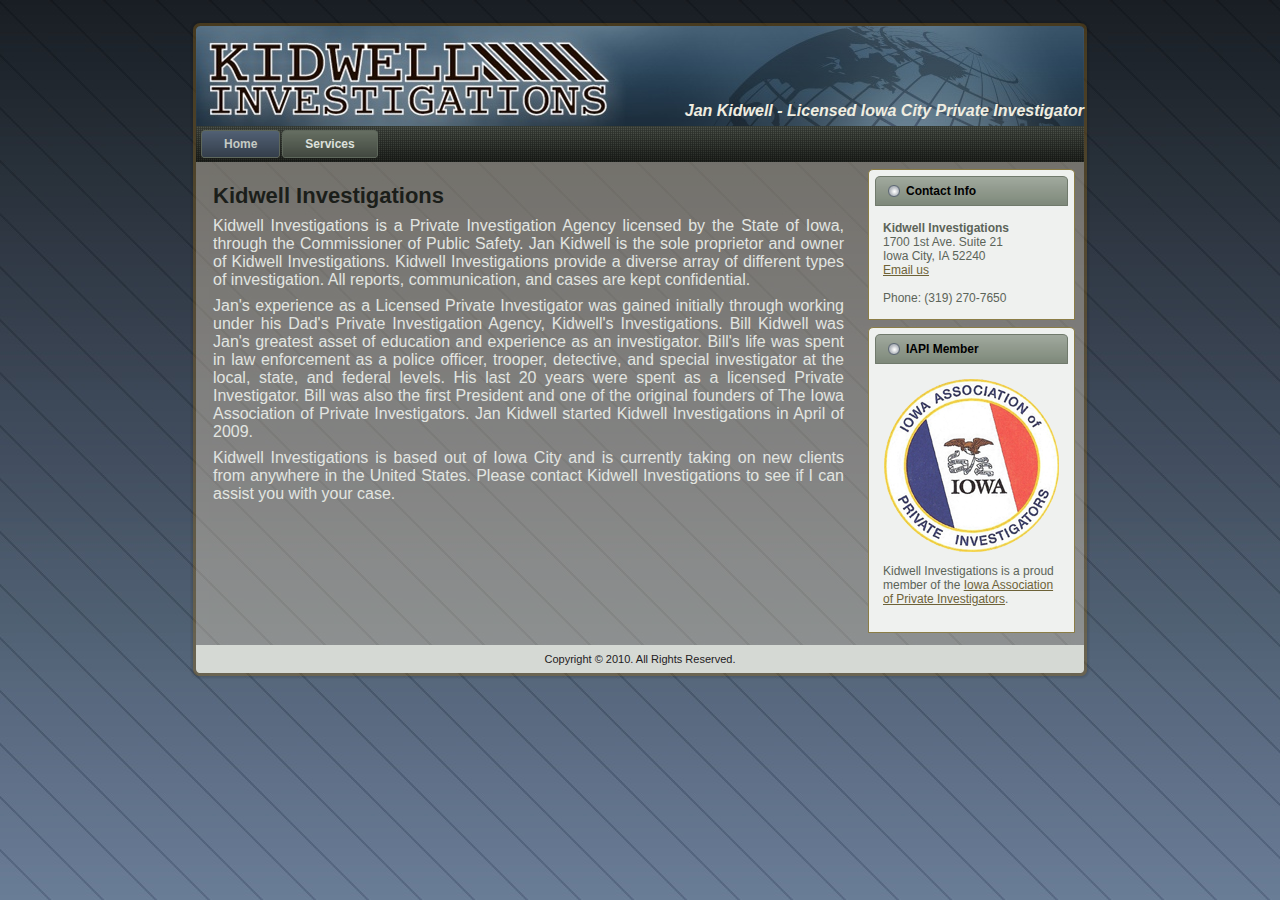
<file: index.html>
<!DOCTYPE html PUBLIC "-//W3C//DTD XHTML 1.0 Transitional//EN" "http://www.w3.org/TR/xhtml1/DTD/xhtml1-transitional.dtd">
<html xmlns="http://www.w3.org/1999/xhtml" dir="ltr" lang="en-US" xml:lang="en">
<head>
    <meta http-equiv="Content-Type" content="text/html; charset=UTF-8" />
    <meta http-equiv="X-UA-Compatible" content="IE=EmulateIE7" />
    <title>Kidwell Investigations - Licensed Iowa City Private Investigator</title>

    <script type="text/javascript" src="script.js"></script>

    <link rel="stylesheet" href="style.css" type="text/css" media="screen" />
    <!--[if IE 6]><link rel="stylesheet" href="style.ie6.css" type="text/css" media="screen" /><![endif]-->
    <!--[if IE 7]><link rel="stylesheet" href="style.ie7.css" type="text/css" media="screen" /><![endif]-->
</head>
<body>
    <div id="art-page-background-gradient"></div>
    <div id="art-main">
        <div class="art-Sheet">
            <div class="art-Sheet-tl"></div>
            <div class="art-Sheet-tr"></div>
            <div class="art-Sheet-bl"></div>
            <div class="art-Sheet-br"></div>
            <div class="art-Sheet-tc"></div>
            <div class="art-Sheet-bc"></div>
            <div class="art-Sheet-cl"></div>
            <div class="art-Sheet-cr"></div>
            <div class="art-Sheet-cc"></div>
            <div class="art-Sheet-body">
                <div class="art-Header">
                    <div class="art-Header-png"></div>
                    <div class="art-Header-jpeg"></div>
                    <div class="art-Logo">
                        <h1 id="name-text" class="art-Logo-name"><a href="./index.html">Jan Kidwell - Licensed Iowa City Private Investigator</a></h1>
                    </div>
                </div>
                <div class="art-nav">
                	<div class="l"></div>
                	<div class="r"></div>
                	<ul class="art-menu">
                		<li>
                			<a href="./index.html" class=" active"><span class="l"></span><span class="r"></span><span class="t">Home</span></a>
                		</li>
                		<li>
                			<a href="./services.html"><span class="l"></span><span class="r"></span><span class="t">Services</span></a>
                		</li>		
                		<!--<li>
                			<a href="./rates.html"><span class="l"></span><span class="r"></span><span class="t">Rates</span></a>
                		</li>
                		<li>
                			<a href="./form.html"><span class="l"></span><span class="r"></span><span class="t">Client Request Form</span></a>
                		</li>-->
                	</ul>
                </div>
                <div class="art-contentLayout">
                    <div class="art-content">
                        <div class="art-Post">
                            <div class="art-Post-body">
                        <div class="art-Post-inner">
                                        <h2 class="art-PostHeader">
                                            Kidwell Investigations
                                        </h2>
                                        <div class="art-PostContent">
                                            
                                            
                                            <p>
                                            Kidwell Investigations is a Private Investigation Agency licensed by the State of Iowa,
                                            through the Commissioner of Public Safety.
                                            Jan Kidwell is the sole proprietor and owner of Kidwell Investigations.
                                            Kidwell Investigations provide a diverse array of different types of investigation.
                                            All reports, communication, and cases are kept confidential.
                                            </p>
                                            
                                            <p>
                                            Jan's experience as a Licensed Private Investigator was gained initially through working
                                            under his Dad's Private Investigation Agency, Kidwell's Investigations.
                                            Bill Kidwell was Jan's greatest asset of education and experience as an investigator.
                                            Bill's life was spent in law enforcement as a police officer, trooper, detective,
                                            and special investigator at the local, state, and federal levels.
                                            His last 20 years were spent as a licensed Private Investigator.
                                            Bill was also the first President and one of the original founders of
                                            The Iowa Association of Private Investigators. Jan Kidwell started Kidwell Investigations
                                            in April of 2009.
                                            </p>
                                            
                                            <p>
                                            Kidwell Investigations is based out of  Iowa City and is currently taking on new clients
                                            from anywhere in the United States.
                                            Please contact Kidwell Investigations to see if I can assist you with your case.
                                            </p>
                                            
                                                
                                        </div>
                                        <div class="cleared"></div>
                        </div>
                        
                        		<div class="cleared"></div>
                            </div>
                        </div>
                    </div>
                    <div class="art-sidebar1">
                        <div class="art-Block">
                            <div class="art-Block-tl"></div>
                            <div class="art-Block-tr"></div>
                            <div class="art-Block-bl"></div>
                            <div class="art-Block-br"></div>
                            <div class="art-Block-tc"></div>
                            <div class="art-Block-bc"></div>
                            <div class="art-Block-cl"></div>
                            <div class="art-Block-cr"></div>
                            <div class="art-Block-cc"></div>
                            <div class="art-Block-body">
                                        <div class="art-BlockHeader">
                                            <div class="l"></div>
                                            <div class="r"></div>
                                            <div class="art-header-tag-icon">
                                                <div class="t">Contact Info</div>
                                            </div>
                                        </div><div class="art-BlockContent">
                                            <div class="art-BlockContent-body">
                                                <div>
                                                <b>Kidwell Investigations</b><br />
                                                1700 1st Ave. Suite 21<br />
                                                Iowa City, IA 52240<br />
                                                <a href="mailto:kidwellinvestigations@yahoo.com">Email us</a><br />
                                                <br />
                                                Phone: (319) 270-7650
                                                </div>
                                        		<div class="cleared"></div>
                                            </div>
                                        </div>
                        		<div class="cleared"></div>
                            </div>
                        </div>
                        <div class="art-Block">
                            <div class="art-Block-tl"></div>
                            <div class="art-Block-tr"></div>
                            <div class="art-Block-bl"></div>
                            <div class="art-Block-br"></div>
                            <div class="art-Block-tc"></div>
                            <div class="art-Block-bc"></div>
                            <div class="art-Block-cl"></div>
                            <div class="art-Block-cr"></div>
                            <div class="art-Block-cc"></div>
                            <div class="art-Block-body">
                                        <div class="art-BlockHeader">
                                            <div class="l"></div>
                                            <div class="r"></div>
                                            <div class="art-header-tag-icon">
                                                <div class="t">IAPI Member</div>
                                            </div>
                                        </div><div class="art-BlockContent">
                                            <div class="art-BlockContent-body">
                                                <div>
                                                		<div class="art-Center">
                                                                  <img src="images/IAPI.png" width="175px"/>
                                                                  </div>
                                                                  <p>
                                                                  Kidwell Investigations is a proud member of the
                                                                  <a href="http://www.iowa-investigators.com/">Iowa Association of Private Investigators</a>.
                                                                  </div>
                                        		<div class="cleared"></div>
                                            </div>
                                        </div>
                        		<div class="cleared"></div>
                            </div>
                        </div>
                    </div>
                </div>
                <div class="cleared"></div><div class="art-Footer">
                    <div class="art-Footer-inner">
                        <div class="art-Footer-text">
                            <p>Copyright &copy; 2010. All Rights Reserved.</p>
                        </div>
                    </div>
                    <div class="art-Footer-background"></div>
                </div>
        		<div class="cleared"></div>
            </div>
        </div>
        <div class="cleared"></div>
        <p class="art-page-footer"></p>
    </div>
    
</body>
</html>
</file>
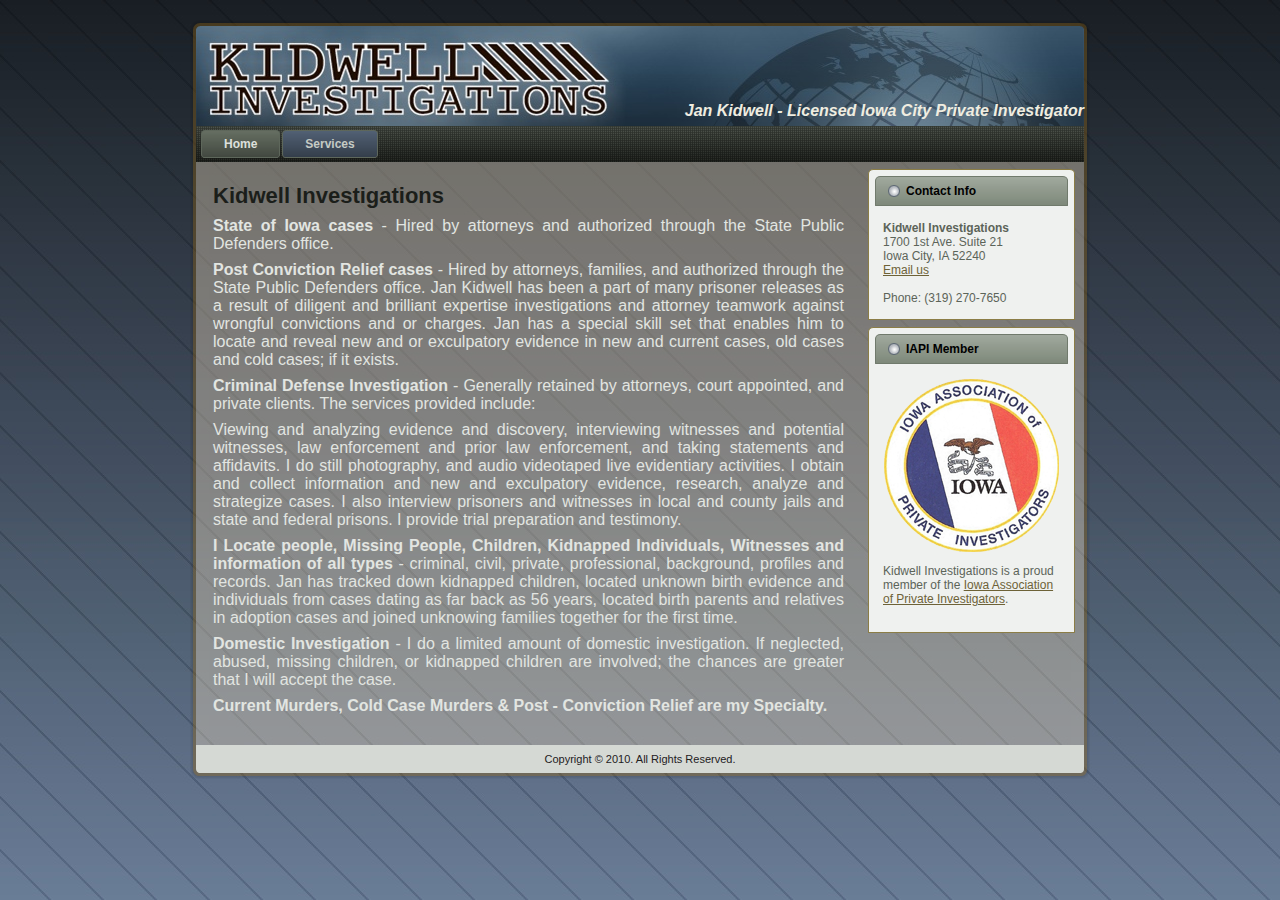
<file: services.html>
<!DOCTYPE html PUBLIC "-//W3C//DTD XHTML 1.0 Transitional//EN" "http://www.w3.org/TR/xhtml1/DTD/xhtml1-transitional.dtd">
<html xmlns="http://www.w3.org/1999/xhtml" dir="ltr" lang="en-US" xml:lang="en">
<head>
    <meta http-equiv="Content-Type" content="text/html; charset=UTF-8" />
    <meta http-equiv="X-UA-Compatible" content="IE=EmulateIE7" />
    <title>Kidwell Investigations - Licensed Iowa City Private Investigator</title>

    <script type="text/javascript" src="script.js"></script>

    <link rel="stylesheet" href="style.css" type="text/css" media="screen" />
    <!--[if IE 6]><link rel="stylesheet" href="style.ie6.css" type="text/css" media="screen" /><![endif]-->
    <!--[if IE 7]><link rel="stylesheet" href="style.ie7.css" type="text/css" media="screen" /><![endif]-->
</head>
<body>
    <div id="art-page-background-gradient"></div>
    <div id="art-main">
        <div class="art-Sheet">
            <div class="art-Sheet-tl"></div>
            <div class="art-Sheet-tr"></div>
            <div class="art-Sheet-bl"></div>
            <div class="art-Sheet-br"></div>
            <div class="art-Sheet-tc"></div>
            <div class="art-Sheet-bc"></div>
            <div class="art-Sheet-cl"></div>
            <div class="art-Sheet-cr"></div>
            <div class="art-Sheet-cc"></div>
            <div class="art-Sheet-body">
                <div class="art-Header">
                    <div class="art-Header-png"></div>
                    <div class="art-Header-jpeg"></div>
                    <div class="art-Logo">
                        <h1 id="name-text" class="art-Logo-name"><a href="./index.html">Jan Kidwell - Licensed Iowa City Private Investigator</a></h1>
                    </div>
                </div>
                <div class="art-nav">
                	<div class="l"></div>
                	<div class="r"></div>
                	<ul class="art-menu">
                		<li>
                			<a href="./index.html"><span class="l"></span><span class="r"></span><span class="t">Home</span></a>
                		</li>
                		<li>
                			<a href="./services.html" class=" active"><span class="l"></span><span class="r"></span><span class="t">Services</span></a>
                		</li>		
                		<!--<li>
                			<a href="./rates.html"><span class="l"></span><span class="r"></span><span class="t">Rates</span></a>
                		</li>
                		<li>
                			<a href="./form.html"><span class="l"></span><span class="r"></span><span class="t">Client Request Form</span></a>
                		</li>-->
                	</ul>
                </div>
                <div class="art-contentLayout">
                    <div class="art-content">
                        <div class="art-Post">
                            <div class="art-Post-body">
                        <div class="art-Post-inner">
                                        <h2 class="art-PostHeader">
                                            Kidwell Investigations
                                        </h2>
                                        <div class="art-PostContent">
                                            

                                           				         
																	  <p>
																	  <b>State of Iowa cases</b> - Hired by attorneys and authorized through the State Public
																	  Defenders office.</p>
																	  <p>
																	  <b>Post Conviction Relief cases</b> - Hired by attorneys, families, and authorized through
																	  the State Public Defenders office. Jan Kidwell has been a part of many prisoner releases
																	  as a result of diligent and brilliant expertise investigations and attorney teamwork against
																	  wrongful convictions and or charges. Jan has a special skill set that enables him to locate
																	  and reveal new and or exculpatory evidence in new and current cases, old cases and cold cases;
																	  if it exists.</p>
																	  <p>
																	  <b>Criminal Defense Investigation</b> - Generally retained by attorneys, court appointed, and private clients. The services provided include:</p>
																	  <p>
																	  Viewing and analyzing evidence and discovery, interviewing witnesses and potential witnesses, law enforcement and prior law enforcement, and taking statements and affidavits. I do still photography, and audio videotaped live evidentiary activities. I obtain and collect information and new and exculpatory evidence, research, analyze and strategize cases. I also interview prisoners and witnesses in local and county jails and state and federal prisons. I provide trial preparation and testimony.</p>
														<p>
														<b>I Locate people, Missing People, Children, Kidnapped Individuals, Witnesses and information of all types</b> - criminal, civil, private, professional, background, profiles and records. Jan has tracked down kidnapped children, located unknown birth evidence and individuals from cases dating as far back as 56 years, located birth parents and relatives in adoption cases and joined unknowing families together for the first time.</p>
														<p>
														<b>Domestic Investigation</b> - I do a limited amount of domestic investigation. If neglected, abused, missing children, or kidnapped children are involved; the chances are greater that I will accept the case.</p>
														<p>
														<b>Current Murders, Cold Case Murders & Post - Conviction Relief are my Specialty.</b></p>
														
                                                
                                        </div>
                                        <div class="cleared"></div>
                        </div>
                        
                        		<div class="cleared"></div>
                            </div>
                        </div>
                    </div>
                    <div class="art-sidebar1">
                        <div class="art-Block">
                            <div class="art-Block-tl"></div>
                            <div class="art-Block-tr"></div>
                            <div class="art-Block-bl"></div>
                            <div class="art-Block-br"></div>
                            <div class="art-Block-tc"></div>
                            <div class="art-Block-bc"></div>
                            <div class="art-Block-cl"></div>
                            <div class="art-Block-cr"></div>
                            <div class="art-Block-cc"></div>
                            <div class="art-Block-body">
                                        <div class="art-BlockHeader">
                                            <div class="l"></div>
                                            <div class="r"></div>
                                            <div class="art-header-tag-icon">
                                                <div class="t">Contact Info</div>
                                            </div>
                                        </div><div class="art-BlockContent">
                                            <div class="art-BlockContent-body">
                                                <div>
                                                <b>Kidwell Investigations</b><br />
                                                1700 1st Ave. Suite 21<br />
                                                Iowa City, IA 52240<br />
                                                <a href="mailto:kidwellinvestigations@yahoo.com">Email us</a><br />
                                                <br />
                                                Phone: (319) 270-7650
                                                </div>
                                        		<div class="cleared"></div>
                                            </div>
                                        </div>
                        		<div class="cleared"></div>
                            </div>
                        </div>
                        <div class="art-Block">
                            <div class="art-Block-tl"></div>
                            <div class="art-Block-tr"></div>
                            <div class="art-Block-bl"></div>
                            <div class="art-Block-br"></div>
                            <div class="art-Block-tc"></div>
                            <div class="art-Block-bc"></div>
                            <div class="art-Block-cl"></div>
                            <div class="art-Block-cr"></div>
                            <div class="art-Block-cc"></div>
                            <div class="art-Block-body">
                                        <div class="art-BlockHeader">
                                            <div class="l"></div>
                                            <div class="r"></div>
                                            <div class="art-header-tag-icon">
                                                <div class="t">IAPI Member</div>
                                            </div>
                                        </div><div class="art-BlockContent">
                                            <div class="art-BlockContent-body">
                                                <div>
                                                		<div class="art-Center">
                                                                  <img src="images/IAPI.png" width="175px"/>
                                                                  </div>
                                                                  <p>
                                                                  Kidwell Investigations is a proud member of the
                                                                  <a href="http://www.iowa-investigators.com/">Iowa Association of Private Investigators</a>.
                                                                  </div>
                                        		<div class="cleared"></div>
                                            </div>
                                        </div>
                        		<div class="cleared"></div>
                            </div>
                        </div>
                    </div>
                </div>
                <div class="cleared"></div><div class="art-Footer">
                    <div class="art-Footer-inner">
                        <div class="art-Footer-text">
                            <p>Copyright &copy; 2010. All Rights Reserved.</p>
                        </div>
                    </div>
                    <div class="art-Footer-background"></div>
                </div>
        		<div class="cleared"></div>
            </div>
        </div>
        <div class="cleared"></div>
        <p class="art-page-footer"></p>
    </div>
    
</body>
</html>
</file>
<file: style.css>
/* begin Page */

body
{
	margin: 0 auto;
	padding: 0;
	background-color: #697C96;
	background-image: url('images/Page-BgTexture.jpg');
	background-repeat: repeat;
	background-attachment: scroll;
	background-position: top left;
}

#art-main
{
	position: relative;
	width: 100%;
	left: 0;
	top: 0;
}



#art-page-background-gradient
{
	position: absolute;
	background-image: url('images/Page-BgGradient.jpg');
	background-repeat: repeat-x;
	top:0;
	width:100%;
	height: 900px;
	
}

#art-page-background-gradient
{
	background-position: top left;
}


.cleared
{
	float: none;
	clear: both;
	margin: 0;
	padding: 0;
	border: none;
	font-size:1px;
}


form
{
	padding:0 !important;
	margin:0 !important;
}

table.position
{
	position: relative;
	width: 100%;
	table-layout: fixed;
}
/* end Page */

/* begin Box, Sheet */
.art-Sheet
{
	position:relative;
	z-index:0;
	margin:0 auto;
	width: 900px;
	min-width:27px;
	min-height:27px;
}

.art-Sheet-body
{
	position: relative;
	z-index: 1;
	padding: 6px;
}

.art-Sheet-tr, .art-Sheet-tl, .art-Sheet-br, .art-Sheet-bl, .art-Sheet-tc, .art-Sheet-bc,.art-Sheet-cr, .art-Sheet-cl
{
	position:absolute;
	z-index:-1;
}

.art-Sheet-tr, .art-Sheet-tl, .art-Sheet-br, .art-Sheet-bl
{
	width: 38px;
	height: 38px;
	background-image: url('images/Sheet-s.png');
}

.art-Sheet-tl
{
	top:0;
	left:0;
	clip: rect(auto, 19px, 19px, auto);
}

.art-Sheet-tr
{
	top: 0;
	right: 0;
	clip: rect(auto, auto, 19px, 19px);
}

.art-Sheet-bl
{
	bottom: 0;
	left: 0;
	clip: rect(19px, 19px, auto, auto);
}

.art-Sheet-br
{
	bottom: 0;
	right: 0;
	clip: rect(19px, auto, auto, 19px);
}

.art-Sheet-tc, .art-Sheet-bc
{
	left: 19px;
	right: 19px;
	height: 38px;
	background-image: url('images/Sheet-h.png');
}

.art-Sheet-tc
{
	top: 0;
	clip: rect(auto, auto, 19px, auto);
}

.art-Sheet-bc
{
	bottom: 0;
	clip: rect(19px, auto, auto, auto);
}

.art-Sheet-cr, .art-Sheet-cl
{
	top: 19px;
	bottom: 19px;
	width: 38px;
	background-image: url('images/Sheet-v.png');
}

.art-Sheet-cr
{
	right:0;
	clip: rect(auto, auto, auto, 19px);
}

.art-Sheet-cl
{
	left:0;
	clip: rect(auto, 19px, auto, auto);
}

.art-Sheet-cc
{
	position:absolute;
	z-index:-1;
	top: 19px;
	left: 19px;
	right: 19px;
	bottom: 19px;
	background-image: url('images/Sheet-c.png');
}


.art-Sheet
{
	margin-top: 20px !important;
}

#art-page-background-simple-gradient, #art-page-background-gradient, #art-page-background-glare
{
	min-width:900px;
}

/* end Box, Sheet */

/* begin Header */
div.art-Header
{
	margin: 0 auto;
	position: relative;
	z-index:0;
	width: 888px;
	height: 100px;
}

div.art-Header-png
{
	position: absolute;
	z-index:-2;
	top: 0;
	left: 0;
	width: 888px;
	height: 100px;
	background-image: url('images/Header.png');
	background-repeat: no-repeat;
	background-position: left top;
}

div.art-Header-jpeg
{
	position: absolute;
	z-index:-1;
	top: 0;
	left: 0;
	width: 888px;
	height: 100px;
	background-image: url('images/Header.jpg');
	background-repeat: no-repeat;
	background-position: center center;
}
/* end Header */

/* begin Logo */
.art-Logo
{
	display : block;
	position: absolute;
	left: 0px;
	top: 76px;
	width: 888px;
}

h1.art-Logo-name
{
	display: block;
	text-align: right;
}

h1.art-Logo-name, h1.art-Logo-name a, h1.art-Logo-name a:link, h1.art-Logo-name a:visited, h1.art-Logo-name a:hover
{
font-family:"DejaVu Sans Condensed",Arial, Helvetica, Sans-Serif;
font-size: 16px;
font-style: italic;
font-weight: bold;
text-decoration: none;
	padding:0;
	margin:0;
	color: #F0EDE0 !important;
}

/* end Logo */

/* begin Menu */
/* menu structure */

.art-menu a, .art-menu a:link, .art-menu a:visited, .art-menu a:hover
{
	text-align:left;
	text-decoration:none;
	outline:none;
	letter-spacing:normal;
	word-spacing:normal;
}

.art-menu, .art-menu ul
{
	margin: 0;
	padding: 0;
	border: 0;
	list-style-type: none;
	display: block;
}

.art-menu li
{
	margin: 0;
	padding: 0;
	border: 0;
	display: block;
	float: left;
	position: relative;
	z-index: 5;
	background:none;
}

.art-menu li:hover
{
	z-index: 10000;
	white-space: normal;
}

.art-menu li li
{
	float: none;
}

.art-menu ul
{
	visibility: hidden;
	position: absolute;
	z-index: 10;
	left: 0;
	top: 0;
	background:none;
}

.art-menu li:hover>ul
{
	visibility: visible;
	top: 100%;
}

.art-menu li li:hover>ul
{
	top: 0;
	left: 100%;
}

.art-menu:after, .art-menu ul:after
{
	content: ".";
	height: 0;
	display: block;
	visibility: hidden;
	overflow: hidden;
	clear: both;
}
.art-menu, .art-menu ul
{
	min-height: 0;
}

.art-menu ul
{
	background-image: url(images/spacer.gif);
	padding: 10px 30px 30px 30px;
	margin: -10px 0 0 -30px;
}

.art-menu ul ul
{
	padding: 30px 30px 30px 10px;
	margin: -30px 0 0 -10px;
}





/* menu structure */

.art-menu
{
	padding: 4px 4px 4px 4px;
}

.art-nav
{
	position: relative;
	height: 36px;
	z-index: 100;
}

.art-nav .l, .art-nav .r
{
	position: absolute;
	z-index: -1;
	top: 0;
	height: 36px;
	background-image: url('images/nav.png');
}

.art-nav .l
{
	left: 0;
	right:0px;
}

.art-nav .r
{
	right: 0;
	width: 888px;
	clip: rect(auto, auto, auto, 888px);
}


/* end Menu */

/* begin MenuItem */
.art-menu ul li
{
	clear: both;
}

.art-menu a
{
	position:relative;
	display: block;
	overflow:hidden;
	height: 28px;
	cursor: pointer;
	text-decoration: none;
	margin-right: 1px;
	margin-left: 1px;
}


.art-menu a .r, .art-menu a .l
{
	position:absolute;
	display: block;
	top:0;
	z-index:-1;
	height: 84px;
	background-image: url('images/MenuItem.png');
}

.art-menu a .l
{
	left:0;
	right:4px;
}

.art-menu a .r
{
	width:408px;
	right:0;
	clip: rect(auto, auto, auto, 404px);
}

.art-menu a .t 
{
font-family:Cumberland,Arial, Helvetica, Sans-Serif;
font-size: 12px;
font-style: normal;
font-weight: bold;
	color: #DDE0DC;
	padding: 0 19px;
	margin: 0 4px;
	line-height: 28px;
	text-align: center;
}

.art-menu a:hover .l, .art-menu a:hover .r
{
	top:-28px;
}

.art-menu li:hover>a .l, .art-menu li:hover>a .r
{
	top:-28px;
}

.art-menu li:hover a .l, .art-menu li:hover a .r
{
	top:-28px;
}
.art-menu a:hover .t
{
	color: #C5CAC4;
}

.art-menu li:hover a .t
{
	color: #C5CAC4;
}

.art-menu li:hover>a .t
{
	color: #C5CAC4;
}


.art-menu a.active .l, .art-menu a.active .r
{
	top: -56px;
}

.art-menu a.active .t
{
	color: #C5CAC4;
}


/* end MenuItem */

/* begin ContentLayout */
.art-contentLayout
{
	position: relative;
	margin-bottom: 0px;
	width: 888px;
}
/* end ContentLayout */

/* begin Box, Block */
.art-Block
{
	position:relative;
	z-index:0;
	margin:0 auto;
	min-width:11px;
	min-height:11px;
}

.art-Block-body
{
	position: relative;
	z-index: 1;
	padding: 7px;
}

.art-Block-tr, .art-Block-tl, .art-Block-br, .art-Block-bl, .art-Block-tc, .art-Block-bc,.art-Block-cr, .art-Block-cl
{
	position:absolute;
	z-index:-1;
}

.art-Block-tr, .art-Block-tl, .art-Block-br, .art-Block-bl
{
	width: 10px;
	height: 10px;
	background-image: url('images/Block-s.png');
}

.art-Block-tl
{
	top:0;
	left:0;
	clip: rect(auto, 5px, 5px, auto);
}

.art-Block-tr
{
	top: 0;
	right: 0;
	clip: rect(auto, auto, 5px, 5px);
}

.art-Block-bl
{
	bottom: 0;
	left: 0;
	clip: rect(5px, 5px, auto, auto);
}

.art-Block-br
{
	bottom: 0;
	right: 0;
	clip: rect(5px, auto, auto, 5px);
}

.art-Block-tc, .art-Block-bc
{
	left: 5px;
	right: 5px;
	height: 10px;
	background-image: url('images/Block-h.png');
}

.art-Block-tc
{
	top: 0;
	clip: rect(auto, auto, 5px, auto);
}

.art-Block-bc
{
	bottom: 0;
	clip: rect(5px, auto, auto, auto);
}

.art-Block-cr, .art-Block-cl
{
	top: 5px;
	bottom: 5px;
	width: 10px;
	background-image: url('images/Block-v.png');
}

.art-Block-cr
{
	right:0;
	clip: rect(auto, auto, auto, 5px);
}

.art-Block-cl
{
	left:0;
	clip: rect(auto, 5px, auto, auto);
}

.art-Block-cc
{
	position:absolute;
	z-index:-1;
	top: 5px;
	left: 5px;
	right: 5px;
	bottom: 5px;
	background-color: #EFF1EF;
}


.art-Block
{
	margin: 7px;
}

/* end Box, Block */

/* begin BlockHeader */
.art-BlockHeader
{
	position:relative;
	z-index:0;
	height: 30px;
	padding: 0 8px;
	margin-bottom: 7px;
}

.art-BlockHeader .t
{
	height: 30px;
	color: #000000;
font-family: Arial, Helvetica, Sans-Serif;
font-size: 12px;
font-style: normal;
font-weight: bold;
	white-space : nowrap;
	padding: 0 6px;
	line-height: 30px;	
}

.art-BlockHeader .l, .art-BlockHeader .r
{
	display:block;
	position:absolute;
	z-index:-1;
	height: 30px;
	background-image: url('images/BlockHeader.png');
}

.art-BlockHeader .l
{
	left:0;
	right:5px;
}

.art-BlockHeader .r
{ 
	width:888px;
	right:0;
	clip: rect(auto, auto, auto, 883px);
}





.art-header-tag-icon
{
    height: 30px;
	background-position:left top;
	background-image: url('images/BlockHeaderIcon.png');
	padding:0 0 0 12px;
	background-repeat: no-repeat;
	min-height: 12px;
	margin: 0 0 0 5px;
}


/* end BlockHeader */

/* begin Box, BlockContent */
.art-BlockContent
{
	position:relative;
	z-index:0;
	margin:0 auto;
	min-width:1px;
	min-height:1px;
}

.art-BlockContent-body
{
	position: relative;
	z-index: 1;
	padding: 8px;
}



.art-BlockContent-body
{
	color:#5C6459;
font-family: Arial, Helvetica, Sans-Serif;
font-size: 12px;
font-style: normal;
font-weight: normal;
}

.art-BlockContent-body a:link
{
	color: #6D6237;
font-family: Arial, Helvetica, Sans-Serif;
text-decoration: underline;
}

.art-BlockContent-body a:visited, .art-BlockContent-body a.visited
{
	color: #869183;
font-family: Arial, Helvetica, Sans-Serif;
text-decoration: underline;
}

.art-BlockContent-body a:hover, .art-BlockContent-body a.hover
{
	color: #C09C1B;
font-family: Arial, Helvetica, Sans-Serif;
text-decoration: none;
}

.art-BlockContent-body ul
{
	list-style-type: none;
	color: #252924;
	margin:0;
	padding:0;
}

.art-BlockContent-body ul li
{
font-family: Arial, Helvetica, Sans-Serif;
font-size: 12px;
text-decoration: none;
line-height: 125%;
  line-height: 1.25em;
  padding: 0px 0 0px 13px;
  background-image: url('images/BlockContentbullets.png');
  background-repeat: no-repeat;
}

/* end Box, BlockContent */

/* begin Box, Post */
.art-Post
{
	position:relative;
	z-index:0;
	margin:0 auto;
	min-width:1px;
	min-height:1px;
}

.art-Post-body
{
	position: relative;
	z-index: 1;
	padding: 10px;
}



.art-Post
{
	margin: 7px;
}

/* Start images */
a img
{
	border: 0;
}

.art-article img, img.art-article
{
	border: solid 1px #707A6C;
	margin: 1em;
}

.art-metadata-icons img
{
	border: none;
	vertical-align: middle;
	margin: 2px;
}
/* Finish images */

/* Start tables */

.art-article table, table.art-article
{
	border-collapse: collapse;
	margin: 1px;
	width:auto;
}

.art-article table, table.art-article .art-article tr, .art-article th, .art-article td
{
	background-color:Transparent;
}

.art-article th, .art-article td
{
	padding: 2px;
	border: solid 1px #8E988B;
	vertical-align: top;
	text-align:left;
}

.art-article th
{
	text-align: center;
	vertical-align: middle;
	padding: 7px;
}

/* Finish tables */

pre
{
	overflow: auto;
	padding: 0.1em;
}

/* end Box, Post */

/* begin PostHeaderIcon */
.art-PostHeader
{
	text-decoration:none;
	margin: 0.2em 0;
	padding: 0;
	font-weight:normal;
	font-style:normal;
	letter-spacing:normal;
	word-spacing:normal;
	font-variant:normal;
	text-decoration:none;
	font-variant:normal;
	text-transform:none;
	text-align:left;
	text-indent:0;
	line-height:inherit;
font-family: Arial, Helvetica, Sans-Serif;
font-size: 22px;
font-style: normal;
font-weight: bold;
text-align: left;
	color: #1B1E1A;
}

.art-PostHeader a, .art-PostHeader a:link, .art-PostHeader a:visited, .art-PostHeader a:hover
{
font-family: Arial, Helvetica, Sans-Serif;
font-size: 22px;
font-style: normal;
font-weight: bold;
text-align: left;
	margin:0;
	color: #1B1E1A;
}

/* end PostHeaderIcon */

/* begin PostHeader */
.art-PostHeader a:link
{
font-family: Arial, Helvetica, Sans-Serif;
text-decoration: none;
text-align: left;
  color: #323630;
}

.art-PostHeader a:visited, .art-PostHeader a.visited
{
font-family: Arial, Helvetica, Sans-Serif;
text-decoration: none;
text-align: left;
  color: #CBCFC9;
}

.art-PostHeader a:hover, .art-PostHeader a.hovered
{
font-family: Arial, Helvetica, Sans-Serif;
text-decoration: none;
text-align: left;
  color: #B0B7AE;
}
/* end PostHeader */

/* begin PostContent */
/* Content Text Font & Color (Default) */
body
{
font-family: Arial, Helvetica, Sans-Serif;
font-size: 12px;
font-style: normal;
font-weight: normal;
  color: #E2E5E1;
}


.art-PostContent p 
{
	margin: 0.5em 0;
}

.art-PostContent, .art-PostContent p
{
font-family: Arial, Helvetica, Sans-Serif;
font-size: 16px;
font-style: normal;
font-weight: normal;
text-align: justify;
line-height: 18px;
  color: #E2E5E1;
}

.art-PostContent
{
  margin:0;
}


/* Start Content link style */
/*
The right order of link pseudo-classes: Link-Visited-Hover-Focus-Active.
http://www.w3schools.com/CSS/css_pseudo_classes.asp
http://meyerweb.com/eric/thoughts/2007/06/11/who-ordered-the-link-states/
*/
a
{
font-family: Arial, Helvetica, Sans-Serif;
text-decoration: underline;
  color: #EFF1EF;
}

/* Adds special style to an unvisited link. */
a:link
{
font-family: Arial, Helvetica, Sans-Serif;
text-decoration: underline;
  color: #EFF1EF;
}

/* Adds special style to a visited link. */
a:visited, a.visited
{
font-family: Arial, Helvetica, Sans-Serif;
text-decoration: underline;
  color: #EFF1EF;
}

/* :hover - adds special style to an element when you mouse over it. */
a:hover, a.hover
{
font-family: Arial, Helvetica, Sans-Serif;
text-decoration: none;
  color: #D1DAE0;
}

/* Finish Content link style */

/* Resert some headings default style & links default style for links in headings*/
h1, h2, h3, h4, h5, h6,
h1 a, h2 a, h3 a, h4 a, h5 a, h6 a
h1 a:hover, h2 a:hover, h3 a:hover, h4 a:hover, h5 a:hover, h6 a:hover
h1 a:visited, h2 a:visited, h3 a:visited, h4 a:visited, h5 a:visited, h6 a:visited
{
  font-weight: normal;
  font-style: normal;
  text-decoration: none;
}


/* Start Content headings Fonts & Colors  */
h1, h1 a, h1 a:link, h1 a:visited, h1 a:hover
{
font-family: Arial, Helvetica, Sans-Serif;
font-size: 28px;
font-style: normal;
font-weight: bold;
text-align: left;
  color: #4A5148;
}

h2, h2 a, h2 a:link, h2 a:visited, h2 a:hover
{
font-family: Arial, Helvetica, Sans-Serif;
font-size: 22px;
font-style: normal;
font-weight: bold;
text-align: left;
  color: #CBCFC9;
}

h3, h3 a, h3 a:link, h3 a:visited, h3 a:hover
{
font-family: Arial, Helvetica, Sans-Serif;
font-size: 18px;
font-style: normal;
font-weight: bold;
text-align: left;
  color: #CBCFC9;
}

h4, h4 a, h4 a:link, h4 a:visited, h4 a:hover
{
font-family: Arial, Helvetica, Sans-Serif;
font-size: 16px;
font-style: normal;
font-weight: bold;
text-align: left;
  color: #EDEEEC;
}

h5, h5 a, h5 a:link, h5 a:visited, h5 a:hover
{
font-family: Arial, Helvetica, Sans-Serif;
font-size: 14px;
font-style: normal;
font-weight: bold;
text-align: left;
  color: #EDEEEC;
}

h6, h6 a, h6 a:link, h6 a:visited, h6 a:hover
{
font-family: Arial, Helvetica, Sans-Serif;
font-size: 14px;
font-style: normal;
font-weight: bold;
text-align: left;
  color: #EDEEEC;
}
/* Finish Content headings Fonts & Colors  */
/* end PostContent */

/* begin PostBullets */
/* Start Content list */
ol, ul
{
	color: #1B1E1A;
	margin:1em 0 1em 2em;
	padding:0;
font-family: Arial, Helvetica, Sans-Serif;
font-size: 12px;
}

li ol, li ul
{
	margin:0.5em 0 0.5em 2em;
	padding:0;
}

li 
{
	margin:0.2em 0;
	padding:0;
}

ul
{
	list-style-type: none;
}

ol
{
	list-style-position:inside;
	
}



.art-Post li
{
	padding:0px 0 0px 13px;
	line-height:1.2em;
}

.art-Post ol li, .art-Post ul ol li
{
	background: none;
	padding-left:0;
}

.art-Post ul li, .art-Post ol ul li 
{
	background-image: url('images/PostBullets.png');
	background-repeat:no-repeat;
	padding-left:13px;
}


/* Finish Content list */
/* end PostBullets */

/* begin PostQuote */
/* Start blockquote */
blockquote,
blockquote p,
.art-PostContent blockquote p
{
	color:#0F100E;
font-family: Arial, Helvetica, Sans-Serif;
font-style: italic;
font-weight: normal;
text-align: left;
}

blockquote,
.art-PostContent blockquote
{
		border:solid 1px #AEB5AB; 
		margin:10px 10px 10px 50px;
	padding:5px 5px 5px 41px;
	background-color:#D5D9D4;
	background-image:url('images/PostQuote.png');
	background-position:left top;
	background-repeat:no-repeat;
}


/* Finish blockuote */
/* end PostQuote */

/* begin Button */
.art-button-wrapper .art-button
{
	display:inline-block;
	width: auto;
	outline:none;
	border:none;
	background:none;
	line-height:33px;
	margin:0 !important;
	padding:0 !important;
	overflow: visible;
	cursor: default;
	text-decoration: none !important;
	z-index:0;
	vertical-align: middle;
}

.art-button img, .art-button-wrapper img
{
  margin: 0;
}

.art-button-wrapper
{
	display:inline-block;
	vertical-align: middle;
	position:relative;
	height: 33px;
	overflow:hidden;
	white-space: nowrap;
	width: auto;
	z-index:0;
}

.firefox2 .art-button-wrapper
{
	display:block;
	float:left;
}

.art-button-wrapper .art-button
{
	display:block;
	height: 33px;
font-family: Arial, Helvetica, Sans-Serif;
font-size: 12px;
font-style: normal;
font-weight: normal;
	white-space: nowrap;
	text-align: left;
	padding: 0 21px !important;
	line-height: 33px;
	text-decoration: none !important;
	color: #000000 !important;
}

input, select
{
  vertical-align: middle;
font-family: Arial, Helvetica, Sans-Serif;
font-size: 12px;
font-style: normal;
font-weight: normal;
}

.art-button-wrapper.hover .art-button, .art-button:hover
{
	color: #000000 !important;
	text-decoration: none !important;
}

.art-button-wrapper.active .art-button
{
	color: #000000 !important;
}

.art-button-wrapper .l, .art-button-wrapper .r
{
	display:block;
	position:absolute;
	z-index:-1;
	height: 99px;
	background-image: url('images/Button.png');
}

.art-button-wrapper .l
{
	left:0;
	right:10px;
}

.art-button-wrapper .r
{
	width:409px;
	right:0;
	clip: rect(auto, auto, auto, 399px);
}

.art-button-wrapper.hover .l, .art-button-wrapper.hover .r
{
	top: -33px;
}

.art-button-wrapper.active .l, .art-button-wrapper.active .r
{
	top: -66px;
}


/* end Button */

/* begin Footer */
.art-Footer
{
	position:relative;
	z-index:0;
	overflow:hidden;
	width: 888px;
	margin: 5px auto 0px auto;
}

.art-Footer .art-Footer-inner
{
	height:1%;
	position: relative;
	z-index: 0;
	padding: 8px;
	text-align: center;
}

.art-Footer .art-Footer-background
{
	position:absolute;
	z-index:-1;
	background-repeat:no-repeat;
	background-image: url('images/Footer.png');
	width: 888px;
	height: 150px;
	bottom:0;
	left:0;
}


.art-Footer .art-Footer-text p
{
	margin: 0;
}

.art-Footer .art-Footer-text
{
	display:inline-block;
	color:#1E201D;
font-family: Arial, Helvetica, Sans-Serif;
font-size: 11px;
}

.art-Footer .art-Footer-text a:link
{
	text-decoration: none;
	color: #4A5148;
font-family: Arial, Helvetica, Sans-Serif;
text-decoration: underline;
}

.art-Footer .art-Footer-text a:visited
{
	text-decoration: none;
	color: #191B18;
font-family: Arial, Helvetica, Sans-Serif;
text-decoration: underline;
}

.art-Footer .art-Footer-text a:hover
{
	text-decoration: none;
	color: #4A5148;
font-family: Arial, Helvetica, Sans-Serif;
text-decoration: none;
}
/* end Footer */

/* begin PageFooter */
.art-page-footer, .art-page-footer a, .art-page-footer a:link, .art-page-footer a:visited, .art-page-footer a:hover
{
	font-family:Arial;
	font-size:10px;
	letter-spacing:normal;
	word-spacing:normal;
	font-style:normal;
	font-weight:normal;
	text-decoration:underline;
	color:#E4C144;
}

.art-page-footer
{
	margin:1em;
	text-align:center;
	text-decoration:none;
	color:#B7A971;
}
/* end PageFooter */

/* begin LayoutCell */
.art-contentLayout .art-content
{
	position: relative;
	margin: 0;
	padding: 0;
	border: 0;
	float: left;
	overflow: hidden;
	width: 665px;
}
.art-contentLayout .art-content-wide
{
	position: relative;
	margin: 0;
	padding: 0;
	border: 0;
	float: left;
	overflow: hidden;
	width: 886px;
}
/* end LayoutCell */

/* begin LayoutCell */
.art-contentLayout .art-sidebar1
{
	position: relative;
	margin: 0;
	padding: 0;
	border: 0;
	float: left;
	overflow: hidden;
	width: 221px;
}
/* end LayoutCell */


.art-Center
{
	text-align: center;
}
</file>
<file: style.ie6.css>
/* begin Page */

/* Generated with Artisteer version 2.3.0.23023, file checksum is C0A41729. */

img
{
	filter:expression(fixPNG(this));
}
/* end Page */

/* begin Box, Sheet */
.art-Sheet, .art-Sheet-body
{
	zoom:1;
}

.art-Sheet-body
{
	position:static;
}

.art-Sheet-tr, .art-Sheet-tl, .art-Sheet-br, .art-Sheet-bl, .art-Sheet-tc, .art-Sheet-bc,.art-Sheet-cr, .art-Sheet-cl
{
	font-size: 1px;
	background: none;
}

.art-Sheet-tr, .art-Sheet-tl, .art-Sheet-br, .art-Sheet-bl
{
	behavior: expression(this.runtimeStyle.filter?'':this.runtimeStyle.filter="progid:DXImageTransform.Microsoft.AlphaImageLoader(src='" + GetStyleUrl()+"images/Sheet-s.png',sizingMethod='scale')");
}

.art-Sheet-tl
{
	clip: rect(auto 19px 19px auto);
}

.art-Sheet-tr
{
	left: expression(this.parentNode.offsetWidth-38+'px');
	clip: rect(auto auto 19px 19px);
}

.art-Sheet-bl
{
	top: expression(this.parentNode.offsetHeight-38+'px');
	clip: rect(19px 19px auto auto);
}

.art-Sheet-br
{
	top: expression(this.parentNode.offsetHeight-38+'px');
	left: expression(this.parentNode.offsetWidth-38+'px');
	clip: rect(19px auto auto 19px);
}

.art-Sheet-tc, .art-Sheet-bc
{
	width: expression(this.parentNode.offsetWidth-38+'px');
	behavior: expression(this.runtimeStyle.filter?'':this.runtimeStyle.filter="progid:DXImageTransform.Microsoft.AlphaImageLoader(src='" + GetStyleUrl()+"images/Sheet-h.png',sizingMethod='scale')");
}

.art-Sheet-tc
{
	clip: rect(auto auto 19px auto);
}

.art-Sheet-bc
{
	top: expression(this.parentNode.offsetHeight-38+'px');
	clip: rect(19px auto auto auto);
}

.art-Sheet-cr, .art-Sheet-cl
{
	height: expression(this.parentNode.offsetHeight-38+'px');
	behavior: expression(this.runtimeStyle.filter?'':this.runtimeStyle.filter="progid:DXImageTransform.Microsoft.AlphaImageLoader(src='" + GetStyleUrl()+"images/Sheet-v.png',sizingMethod='scale')");
}

.art-Sheet-cr
{
	left: expression(this.parentNode.offsetWidth-38+'px');
	clip: rect(auto auto auto 19px);
}

.art-Sheet-cl
{
	clip: rect(auto 19px auto auto);
}

.art-Sheet-cc
{
	font-size: 1px;
	width: expression(this.parentNode.offsetWidth-38+'px');
	height: expression(this.parentNode.offsetHeight-38+'px');
	background: none;
	behavior: expression(this.runtimeStyle.filter?'':this.runtimeStyle.filter="progid:DXImageTransform.Microsoft.AlphaImageLoader(src='" + GetStyleUrl()+"images/Sheet-c.png',sizingMethod='scale')");
}
#art-page-background-simple-gradient, #art-page-background-gradient, #art-page-background-glare
{
	width:expression(document.body.clientWidth > 900 ? "100%" : "900px");
}
/* end Box, Sheet */

/* begin Header */
div.art-Header-png
{
	font-size: 1px;
	background: none;
	behavior: expression(this.runtimeStyle.filter?'':this.runtimeStyle.filter="progid:DXImageTransform.Microsoft.AlphaImageLoader(src='" + GetStyleUrl()+"images/Header.png',sizingMethod='crop')");
}
/* end Header */

/* begin Menu */

.art-menu ul
{
	height: 1%;
	width:1px;
}

.art-menu, .art-menu ul
{
	height: 1%;
}

.art-menu li.art-menuhover
{
	z-index: 10000;
}

.art-menu .art-menuhoverUL
{
	visibility: visible;
}

.art-menu .art-menuhoverUL
{
	top: 100%;
	left: 0;
}

.art-menu .art-menuhoverUL .art-menuhoverUL
{
	top: 0;
	left: 100%;
}

.art-menu ul a
{
	height: 1%;
}

.art-menu li li
{
	float: left;
	width: 100%;
}

.art-menu .art-menuhoverUL .art-menuhoverUL
{
	top: 5px;
	left: 100%;
}

.art-menu, .art-menu ul
{
	height: 1%;
}

.art-menu li.art-menuhover
{
	z-index: 10000;
}

.art-menu .art-menuhoverUL
{
	visibility: visible;
}

.art-menu .art-menuhoverUL
{
	top: 100%;
	left: 0;
}

.art-menu .art-menuhoverUL .art-menuhoverUL
{
	top: 0;
	left: 100%;
}

.art-menu ul a
{
	height: 1%;
}

.art-menu li li
{
	float: left;
	width: 100%;
}

.art-nav
{
	zoom: 1;
}

.art-nav .l, .art-nav .r
{
	font-size: 1px;
	background: none;
	behavior: expression(this.runtimeStyle.filter?'':this.runtimeStyle.filter="progid:DXImageTransform.Microsoft.AlphaImageLoader(src='" + GetStyleUrl()+"images/nav.png',sizingMethod='crop')");
}

.art-nav .l
{
	width: expression(this.parentNode.offsetWidth-0+'px');
}

.art-nav .r
{
	left: expression(this.parentNode.offsetWidth-888+'px');
	clip: rect(auto auto auto 888px);
}

/* end Menu */

/* begin MenuItem */
.art-menu a
{
	float:left;
}

.art-menu a:hover
{
	visibility:visible;
}

.art-menu a .r, .art-menu a .l
{
	font-size:1px;
	background: none;
	behavior: expression(this.runtimeStyle.filter?'':this.runtimeStyle.filter="progid:DXImageTransform.Microsoft.AlphaImageLoader(src='" + GetStyleUrl()+"images/MenuItem.png',sizingMethod='crop')");
}

.art-menu a .r
{
	left: expression(this.parentNode.offsetWidth-408+'px');
	clip: rect(auto auto auto 404px);
}

.art-menu a .l
{
	width: expression(this.parentNode.offsetWidth-4+'px');
}

.art-menuhover .art-menuhoverA .t
{
	color: #C5CAC4;
}

.art-menuhover .art-menuhoverA .l, .art-menuhover .art-menuhoverA .r
{
	top: -28px;
}
/* end MenuItem */

/* begin Box, Block */
.art-Block, .art-Block-body
{
	zoom:1;
}

.art-Block-body
{
	position:static;
}

.art-Block-tr, .art-Block-tl, .art-Block-br, .art-Block-bl, .art-Block-tc, .art-Block-bc,.art-Block-cr, .art-Block-cl
{
	font-size: 1px;
	background: none;
}

.art-Block-tr, .art-Block-tl, .art-Block-br, .art-Block-bl
{
	behavior: expression(this.runtimeStyle.filter?'':this.runtimeStyle.filter="progid:DXImageTransform.Microsoft.AlphaImageLoader(src='" + GetStyleUrl()+"images/Block-s.png',sizingMethod='scale')");
}

.art-Block-tl
{
	clip: rect(auto 5px 5px auto);
}

.art-Block-tr
{
	left: expression(this.parentNode.offsetWidth-10+'px');
	clip: rect(auto auto 5px 5px);
}

.art-Block-bl
{
	top: expression(this.parentNode.offsetHeight-10+'px');
	clip: rect(5px 5px auto auto);
}

.art-Block-br
{
	top: expression(this.parentNode.offsetHeight-10+'px');
	left: expression(this.parentNode.offsetWidth-10+'px');
	clip: rect(5px auto auto 5px);
}

.art-Block-tc, .art-Block-bc
{
	width: expression(this.parentNode.offsetWidth-10+'px');
	behavior: expression(this.runtimeStyle.filter?'':this.runtimeStyle.filter="progid:DXImageTransform.Microsoft.AlphaImageLoader(src='" + GetStyleUrl()+"images/Block-h.png',sizingMethod='scale')");
}

.art-Block-tc
{
	clip: rect(auto auto 5px auto);
}

.art-Block-bc
{
	top: expression(this.parentNode.offsetHeight-10+'px');
	clip: rect(5px auto auto auto);
}

.art-Block-cr, .art-Block-cl
{
	height: expression(this.parentNode.offsetHeight-10+'px');
	behavior: expression(this.runtimeStyle.filter?'':this.runtimeStyle.filter="progid:DXImageTransform.Microsoft.AlphaImageLoader(src='" + GetStyleUrl()+"images/Block-v.png',sizingMethod='scale')");
}

.art-Block-cr
{
	left: expression(this.parentNode.offsetWidth-10+'px');
	clip: rect(auto auto auto 5px);
}

.art-Block-cl
{
	clip: rect(auto 5px auto auto);
}

.art-Block-cc
{
	font-size: 1px;
	width: expression(this.parentNode.offsetWidth-10+'px');
	height: expression(this.parentNode.offsetHeight-10+'px');
	background-color: #EFF1EF;
}
/* end Box, Block */

/* begin BlockHeader */
.art-BlockHeader, .art-BlockHeader
{
	font-size: 1px;
}
.art-BlockHeader .l, .art-BlockHeader .r
{
	background: none;
	behavior: expression(this.runtimeStyle.filter?'':this.runtimeStyle.filter="progid:DXImageTransform.Microsoft.AlphaImageLoader(src='" + GetStyleUrl()+"images/BlockHeader.png',sizingMethod='crop')");
}

.art-BlockHeader .r
{
	left: expression(this.parentNode.offsetWidth-888+'px');
	clip: rect(auto auto auto 883px);
}

.art-BlockHeader .l
{
	width: expression(this.parentNode.offsetWidth-5+'px');
}

.art-header-tag-icon
{
	background: none;
	behavior: expression(this.runtimeStyle.filter?'':this.runtimeStyle.filter="progid:DXImageTransform.Microsoft.AlphaImageLoader(src='" + GetStyleUrl()+"images/BlockHeaderIcon.png',sizingMethod='crop')");
}

/* end BlockHeader */

/* begin Box, BlockContent */
.art-BlockContent, .art-BlockContent-body
{
	zoom:1;
}

.art-BlockContent-body
{
	position:static;
}

.art-BlockContent-body ul li
{
	height:1%;
	background:none;
	behavior: expression(this.runtimeStyle.filter?'':this.runtimeStyle.filter="progid:DXImageTransform.Microsoft.AlphaImageLoader(src='" + GetStyleUrl()+"images/BlockContentBullets.png',sizingMethod='crop')");
}

/* end Box, BlockContent */

/* begin Box, Post */
.art-Post, .art-Post-body
{
	zoom:1;
}

.art-Post-body
{
	position:static;
}
/* end Box, Post */

/* begin PostContent */
h1
{
  margin: 0.67em 0;
}

h2
{
  margin: 0.8em 0;
}

h3
{
  margin: 1em 0;
}

h4
{
  margin: 1.25em 0;
}

h5
{
  margin: 1.67em 0;
}

h6
{
  margin: 2.33em 0;
}
/* end PostContent */

/* begin PostBullets */
.art-Post ul li, .art-Post ol ul li
{
	height:1%;
	background:none;
	behavior: expression(this.runtimeStyle.filter?'':this.runtimeStyle.filter="progid:DXImageTransform.Microsoft.AlphaImageLoader(src='" + GetStyleUrl()+"images/PostBullets.png',sizingMethod='crop')");
}

.art-Post ul ol li
{
	background:none;
	behavior: expression(this.runtimeStyle.filter?'':this.runtimeStyle.filter="");
}
/* end PostBullets */

/* begin PostQuote */
blockquote,
.art-PostContent blockquote
{
	height:1%;
	background-image: none;
	behavior: expression(this.runtimeStyle.filter?'':this.runtimeStyle.filter="progid:DXImageTransform.Microsoft.AlphaImageLoader(src='" + GetStyleUrl()+"images/PostQuote.png',sizingMethod='crop')");
}
/* end PostQuote */

/* begin Button */
.art-button-wrapper, .art-button-wrapper .l, .art-button-wrapper .r
{
	font-size: 1px;
}

.art-button-wrapper .art-button
{
	float:left;
}

.art-button-wrapper .l, .art-button-wrapper .r
{
	background: none;
	behavior: expression(this.runtimeStyle.filter?'':this.runtimeStyle.filter="progid:DXImageTransform.Microsoft.AlphaImageLoader(src='" + GetStyleUrl()+"images/Button.png',sizingMethod='crop')");
}

.art-button-wrapper .r
{
	left: expression(this.parentNode.offsetWidth-409+'px');
	clip: rect(auto auto auto 399px);
}

.art-button-wrapper .l
{
	width: expression(this.parentNode.offsetWidth-10+'px');
}

/* end Button */

/* begin Footer */
.art-Footer .art-Footer-background
{
	top: expression(this.parentNode.offsetHeight-150+'px');
	background: none;
	behavior: expression(this.runtimeStyle.filter?'':this.runtimeStyle.filter="progid:DXImageTransform.Microsoft.AlphaImageLoader(src='" + GetStyleUrl()+"images/Footer.png',sizingMethod='crop')");
	zoom: 1;
	font-size:1px;
}

.art-rss-tag-icon
{
	zoom:1;
	font-size:1px;
	background:none;
	behavior: expression(this.runtimeStyle.filter?'':this.runtimeStyle.filter="progid:DXImageTransform.Microsoft.AlphaImageLoader(src='" + GetStyleUrl()+"images/rssIcon.png',sizingMethod='crop')");
}

/* end Footer */
</file>
<file: style.ie7.css>
/* begin Box, Sheet */
.art-Sheet-tl
{
	clip: rect(auto 19px 19px auto);
}

.art-Sheet-tr
{
	clip: rect(auto auto 19px 19px);
}

.art-Sheet-bl
{
	clip: rect(19px 19px auto auto);
}

.art-Sheet-br
{
	clip: rect(19px auto auto 19px);
}

.art-Sheet-tc
{
	clip: rect(auto auto 19px auto);
}

.art-Sheet-bc
{
	clip: rect(19px auto auto auto);
}

.art-Sheet-cr
{
	clip: rect(auto auto auto 19px);
}

.art-Sheet-cl
{
	clip: rect(auto 19px auto auto);
}

.art-Sheet-body
{
	zoom: 1;
}
/* end Box, Sheet */

/* begin Menu */
.art-nav .r
{
	clip: rect(auto auto auto 888px);
}
/* end Menu */

/* begin MenuItem */
.art-menu a .r
{
	clip: rect(auto auto auto 404px);
}
/* end MenuItem */

/* begin Box, Block */
.art-Block-tl
{
	clip: rect(auto 5px 5px auto);
}

.art-Block-tr
{
	clip: rect(auto auto 5px 5px);
}

.art-Block-bl
{
	clip: rect(5px 5px auto auto);
}

.art-Block-br
{
	clip: rect(5px auto auto 5px);
}

.art-Block-tc
{
	clip: rect(auto auto 5px auto);
}

.art-Block-bc
{
	clip: rect(5px auto auto auto);
}

.art-Block-cr
{
	clip: rect(auto auto auto 5px);
}

.art-Block-cl
{
	clip: rect(auto 5px auto auto);
}

.art-Block-body
{
	zoom: 1;
}
/* end Box, Block */

/* begin BlockHeader */
.art-BlockHeader .r
{
	clip: rect(auto auto auto 883px);
}
/* end BlockHeader */

/* begin Box, BlockContent */

.art-BlockContent-body
{
	zoom: 1;
}
/* end Box, BlockContent */

/* begin Box, Post */

.art-Post-body
{
	zoom: 1;
}
/* end Box, Post */

/* begin PostContent */
.art-PostContent
{
	height:1%;
}
/* end PostContent */

/* begin Button */
.art-button-wrapper .r
{
	clip: rect(auto auto auto 399px);
}
/* end Button */
</file>
